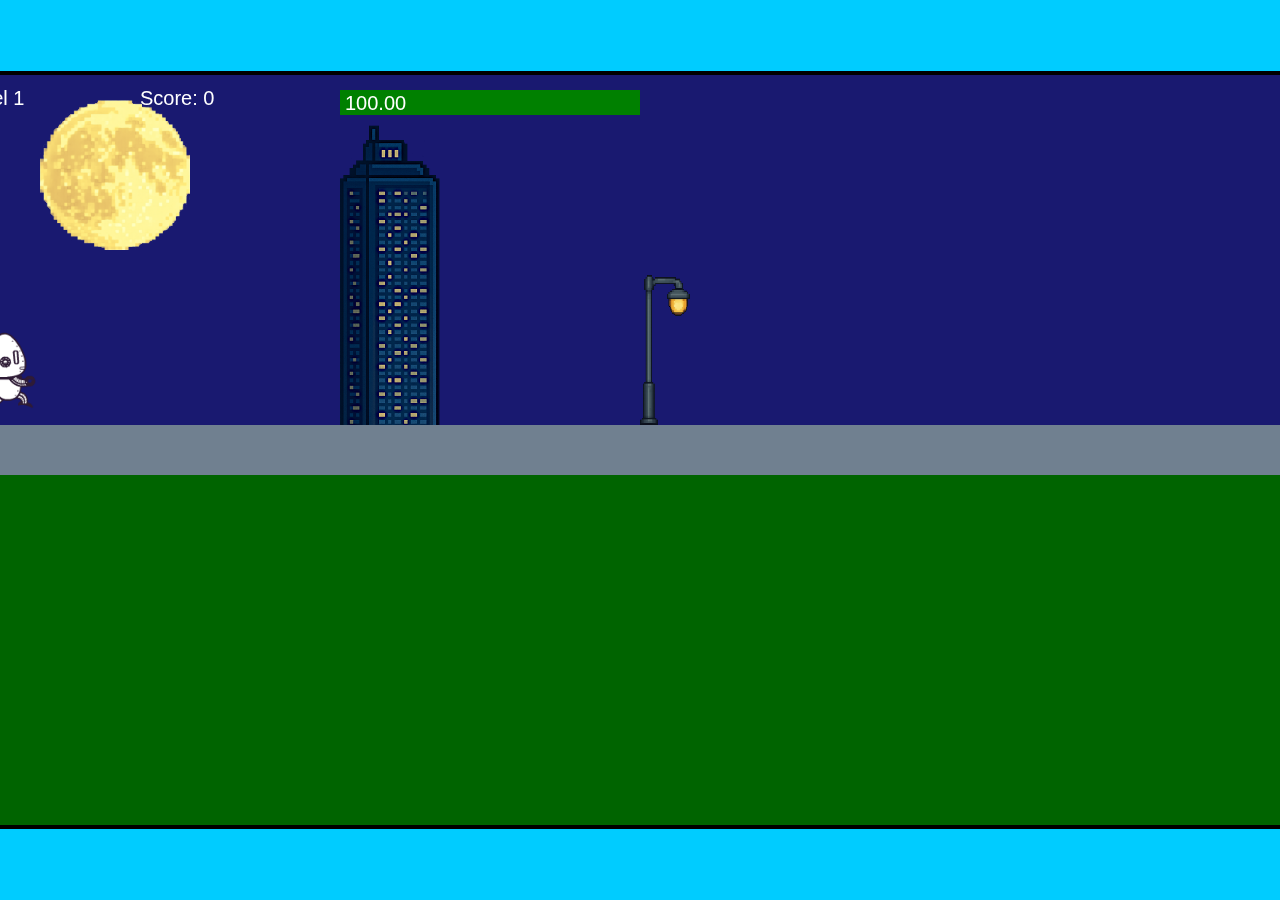
<file: fsd-projects/runtime/index.html>
<!DOCTYPE html>
<html lang="en">
  <head>
    <meta charset="UTF-8" />
    <meta name="viewport" content="width=device-width, initial-scale=1.0" />
    <title>Runtime Neo</title>
    <link rel="stylesheet" href="runtime.css" />
    <script src="https://code.jquery.com/jquery-3.1.0.js"></script>
    <script src="setup.js"></script>
    <script src="levels.js"></script>
    <script src="scenery.js"></script>
    <script src="student.js"></script>
    <script src="main.js"></script>
  </head>
  <body id="body">
    <canvas id="gameCanvas" width="1400" height="750"></canvas>
    <img id="player" src="images/halle.png" />
    <img id="projectile" src="images/projectile.png" />
    <img id="basicPlatform" src="images/interactable/basicPlatform.png" />
    <img id="spikes" src="images/interactable/spikes.png" />
    <img id="bug" src="images/interactable/bug.png" />
    <img id="healthUp" src="images/interactable/healthUp.png" />
    <img id="flag" src="images/interactable/flag.png" />
    <img id="moon" src="images/backgrounds/moon.png" />
    <img id="building" src="images/backgrounds/building.png" />
    <img id="lamp" src="images/backgrounds/lamp.png" />
  </body>
</html>
</file>
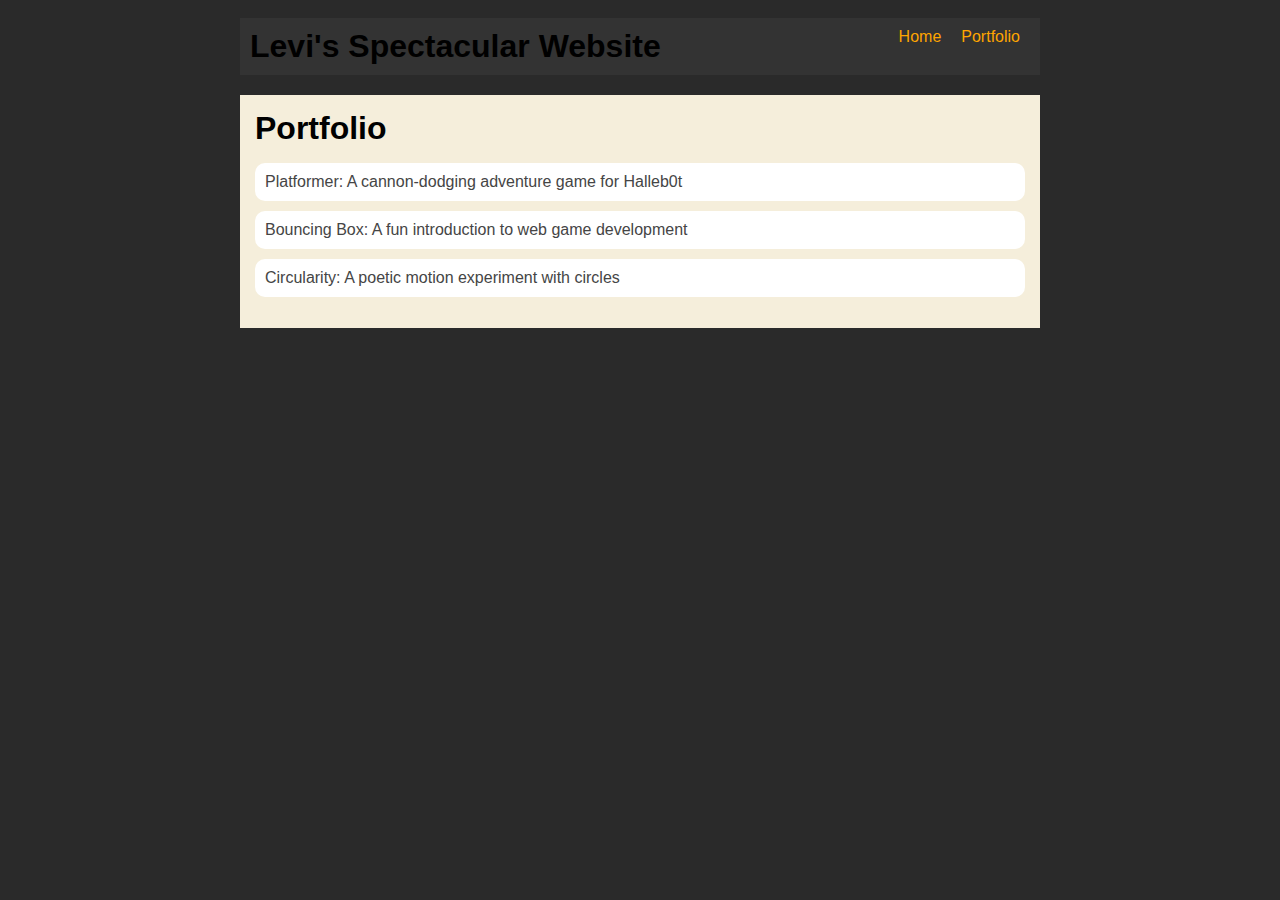
<file: portfolio.html>
<!DOCTYPE html>
<html>
  <head>
    <title>Levi's Spectacular Website</title>
    <link rel="stylesheet" href="style.css" >
  </head>

  <body>
    <div id="all-contents">
      <nav>
        <h1>Levi's Spectacular Website</h1>
        <ul id="nav-ul">
<li class="nav-li">
  <a href="index.html">Home</a>
</li>
<li class="nav-li">
  <a href="portfolio.html">Portfolio</a>
</li>
</ul>
      </nav>
      <main>
        <div class="content">
            <h1>Portfolio</h1>
            <ul id="portfolio"><li>
  <a href="fsd-projects/platformer/">Platformer: A cannon-dodging adventure game for Halleb0t</a>
</li>
<li>
  <a href="fsd-projects/bouncing-box/">Bouncing Box: A fun introduction to web game development</a>
</li>
<li>
  <a href="fsd-projects/circularity/">Circularity: A poetic motion experiment with circles</a>
</li></ul>
        </div>
      </main>
    </div>
  </body>
</html>
</file>
<file: fsd-projects/runtime/runtime.css>
/* runtime.css */
/* Styles for Runtime Neo auto-runner game */

img {
  display: none;
}

#gameCanvas {
  position: absolute;
  border: 4px solid #000;
  top: 50%;
  left: 50%;
  transform: translate(-50%, -50%);
}

body {
  margin: 0;
  background-color: #00ccff;
  font-family: Arial, sans-serif;
  text-align: center;
  overflow: hidden;
}
</file>
<file: style.css>
body {
    background:#2a2a2a;
    color: #0c0c0c;
    padding: 10px;
    font-family: Arial, sans-serif;
}

#all-contents {
    max-width: 800px;
    margin: auto;
}

/* navigation menu */
nav {
  background: #333;
  margin: 0 auto;
  display: flex;
  padding: 10px;
  margin-bottom: 20px;
}

h1 {
    display: flex;
    align-items: center;
    color: rgb(0, 0, 0);
    flex: 1;
    margin: 0;
}

#nav-ul {
    list-style-type: none;
    margin: 0;
    padding: 0;
    display: flex;
}

.nav-li {
    display: inline-block;
    padding: 0 10px;
}

a {
    text-decoration: none;
    color: #ffa500;
}

/* main container area beneath menu */
main {
    background: rgb(245, 238, 219);
    display: flex;
    margin-top: 20px;
}

.sidebar {
    margin-right: 25px;
    padding: 10px;
}

.sidebar-img {
    width: 200px;
}

.content {
    flex: 1;
    padding: 15px;
}

/* interests section styles */
#interests {
    border: 4px silver ridge;
    padding: 8px;
    margin-top: 20px;
}

h2, h3 {
    margin: 0px;
}
.content h1 {
  color: black;
}

#portfolio {
  list-style-type: none;
  padding-left: 0;
}

#portfolio li {
  background: #fff;
  padding: 10px;
  border-radius: 10px;
  margin-bottom: 10px;
}

#portfolio li:hover {
  background: #eee;
}

#portfolio a {
  text-decoration: none;
  color: #454545;
}
</file>
